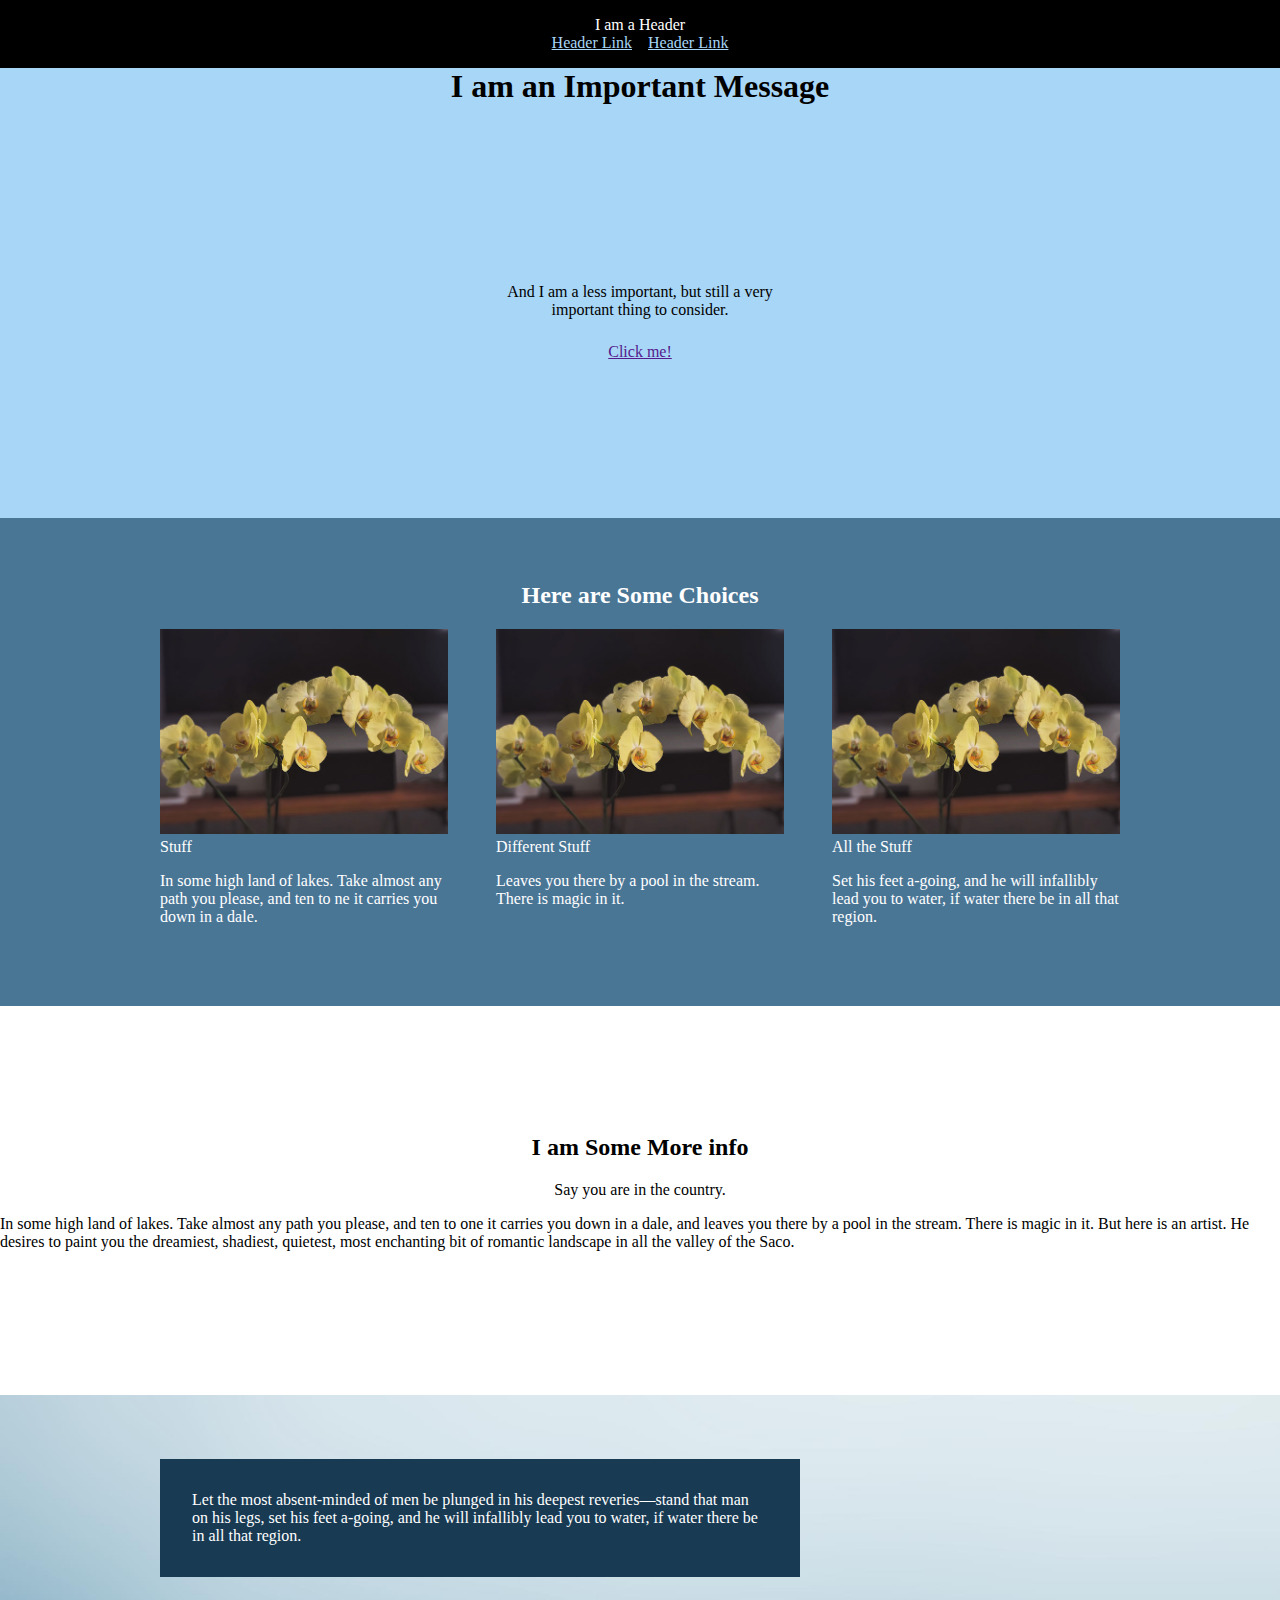
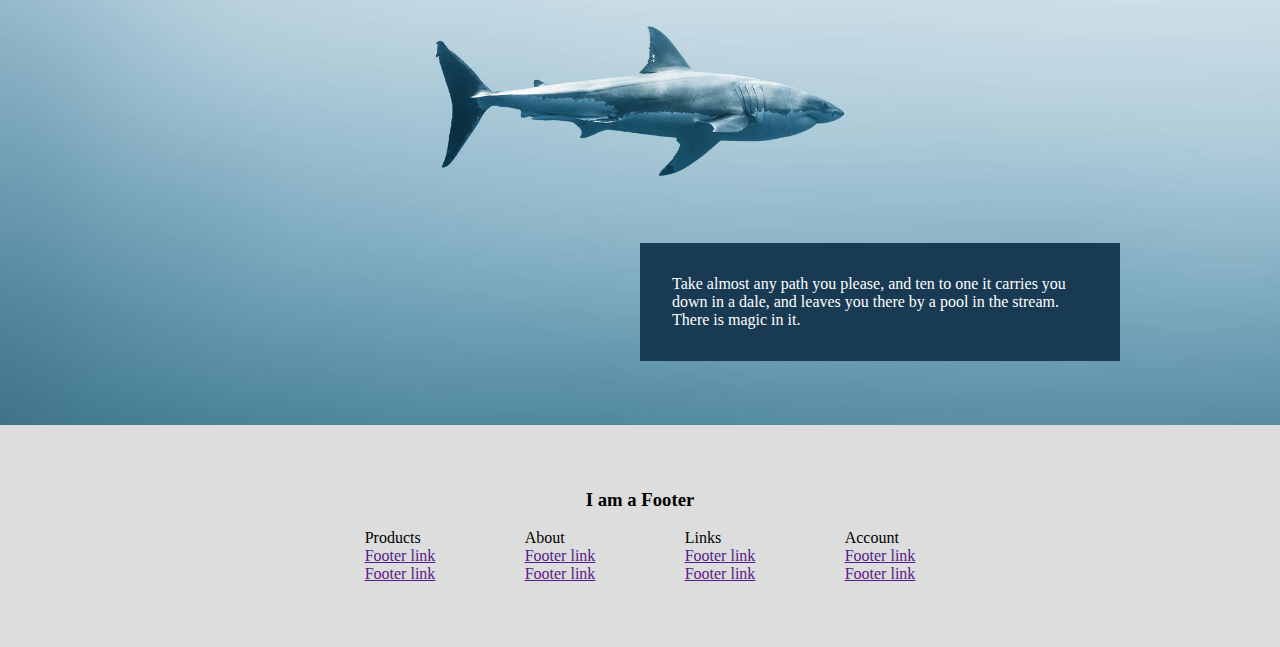
<file: grid-landing.html>
<!DOCTYPE html>
<html lang="en">

  <head>
    <meta charset="UTF-8">
    <meta name="viewport" content="width=device-width, initial-scale=1.0">
    <meta http-equiv="X-UA-Compatible" content="ie=edge">
    <link rel="stylesheet" href="/css/grid-landing.css">
    <title>grid-landing</title>
  </head>

  <body>
    <header class="header grid">
      <div class="header_content grid_2-8">
        I am a Header
      </div>
      <nav class="grid_3-7">
        <ul class="header_menu menulist">
          <li>
            <a href="" class="header_menu-link">
              Header Link
            </a>
          </li>
          <li>
            <a href="" class="header_menu-link">
              Header Link
            </a>
          </li>
        </ul>
      </nav>
    </header>

    <section class="hero grid">
      <h1 class="hero_title grid_2-8">
        I am an Important Message
      </h1>
      <div class="hero_content grid_4-6">
        And I am a less important, but still a very important
        thing to consider.
        <div class="landing_cta">
          <a href="">Click me!</a>
        </div>
      </div>
    </section>

    <section class="options grid">
      <h2 class="options_title grid_2-8">
        Here are Some Choices
      </h2>
      <div class="options_content grid grid_2-8 grid_cols-3max">
        <div>
          <img src="/images/small/slide1.jpg" alt="" class="options_item-img">
          <div class="options_item-title">Stuff</div>
          <p>
            In some high land of lakes. Take almost any path you please, and ten
            to ne it carries you down in a dale.
          </p>
        </div>
        <div>
          <img src="/images/small/slide1.jpg" alt="" class="options_item-img">
          <div class="options_item-title">Different Stuff</div>
          <p>
            Leaves you there by a pool in the stream. There is magic in it.
          </p>
        </div>
        <div>
          <img src="/images/small/slide1.jpg" alt="" class="options_item-img">
          <div class="options_item-title">All the Stuff</div>
          <p>
            Set his feet a-going, and he will infallibly lead you to water, if
            water there be in all that region.
          </p>
        </div>
      </div>
    </section>

    <section class="info">
      <h2 class="info_title">
        I am Some More info
      </h2>
      <div class="subtitle">
        Say you are in the country.
      </div>
      <div class="info_content">
        <p>
          In some high land of lakes. Take almost any path you
          please, and ten to one it carries you down in a dale,
          and leaves you there by a pool in the stream. There
          is magic in it. But here is an artist. He desires to
          paint you the dreamiest, shadiest, quietest, most
          enchanting bit of romantic landscape in all the
          valley of the Saco.
        </p>
      </div>
    </section>

    <section class="feature grid">
      <div class="feature_img"></div>
      <div class="feature_content feature_content-1">
        Let the most absent-minded of men be plunged in his
        deepest reveries—stand that man on his legs, set his
        feet a-going, and he will infallibly lead you to water,
        if water there be in all that region.
      </div>
      <div class="feature_content feature_content-2">
        Take almost any path you please, and ten to one it
        carries you down in a dale, and leaves you there by a
        pool in the stream. There is magic in it.
      </div>
    </section>

    <footer class="footer grid">
      <h3 class="footer_title grid_2-8">
        I am a Footer
      </h3>
      <ul class="menulist footer_menu-first">
        <li>
          Products
        </li>
        <li>
          <a href="">Footer link</a>
        </li>
        <li>
          <a href="">Footer link</a>
        </li>
      </ul>
      <ul class="menulist">
        <li>
          About
        </li>
        <li>
          <a href="">Footer link</a>
        </li>
        <li>
          <a href="">Footer link</a>
        </li>
      </ul>
      <ul class="menulist">
        <li>
          Links
        </li>
        <li>
          <a href="">Footer link</a>
        </li>
        <li>
          <a href="">Footer link</a>
        </li>
      </ul>
      <ul class="menulist">
        <li>
          Account
        </li>
        <li>
          <a href="">Footer link</a>
        </li>
        <li>
          <a href="">Footer link</a>
        </li>
      </ul>
    </footer>
  </body>

</html>
</file>
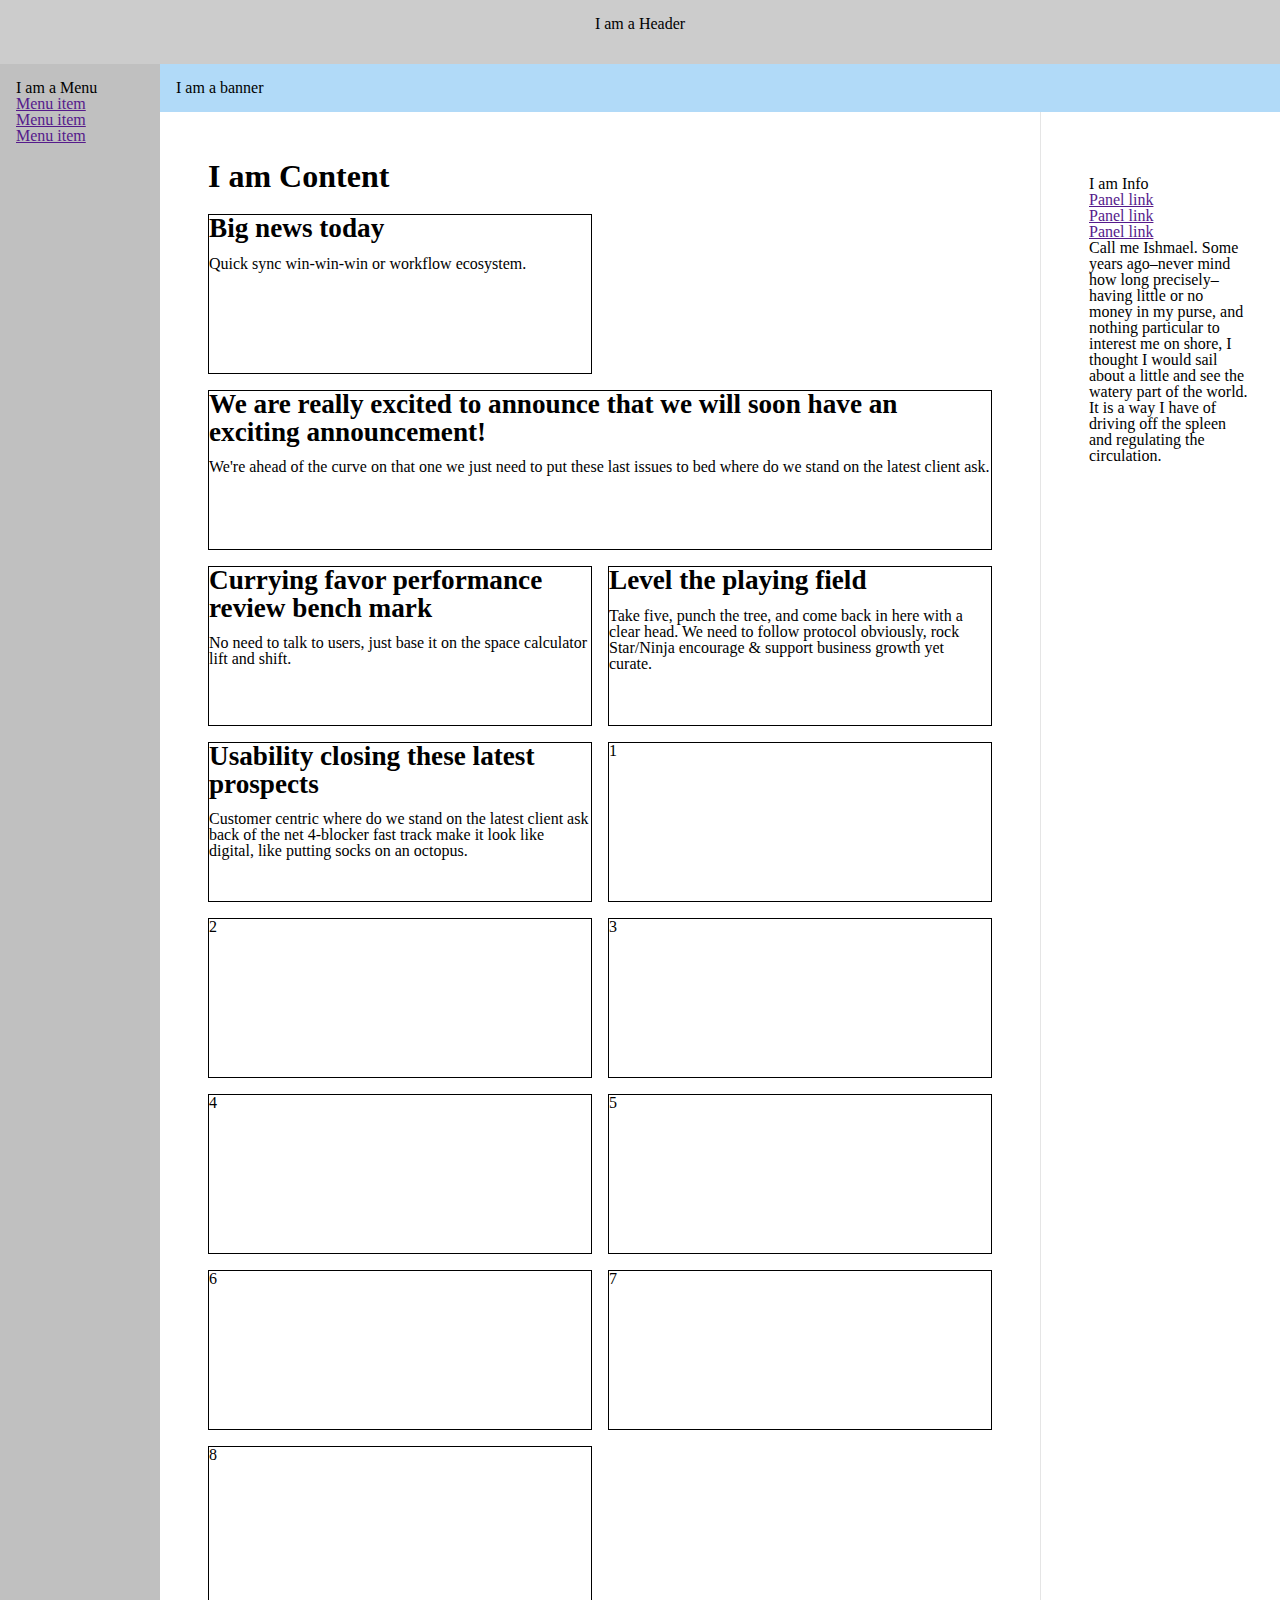
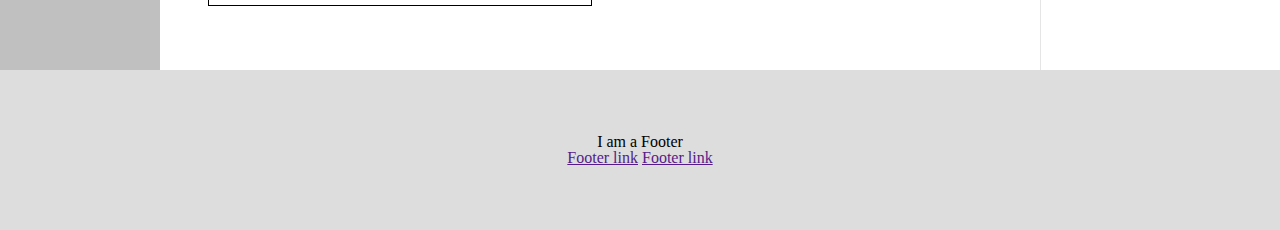
<file: grid.html>
<!DOCTYPE html>
<html lang="en">

<head>
  <meta charset="UTF-8">
  <meta name="viewport" content="width=device-width, initial-scale=1.0">
  <meta http-equiv="X-UA-Compatible" content="ie=edge">
  <title>Grid Page</title>
  <link rel="stylesheet" href="/css/reset.css">
  <link rel="stylesheet" href="/css/grid.css">
</head>

<body>
  <div class="grid-container">
    <header class="grid-header">
      I am a Header
    </header>
    <nav class="grid-menu">
      I am a Menu
      <ul>
        <li>
          <a href="">
            Menu item
          </a>
        </li>
        <li>
          <a href="">
            Menu item
          </a>
        </li>
        <li>
          <a href="">
            Menu item
          </a>
        </li>
      </ul>
    </nav>
    <article class="grid-content">
      <h1>
        I am Content
      </h1>
      <div class="grid">
        <div>
          <h2>Big news today</h2>
          Quick sync win-win-win or workflow ecosystem.
        </div>
        <div class="grid-feature">
          <h2>We are really excited to announce that we will soon have an exciting
            announcement!</h2>
          We're ahead of the curve on that one we just need to put these last
          issues to bed where do we stand on the latest client ask.
        </div>
        <div>
          <h2>Currying favor performance review bench mark</h2>
          No need to talk to users, just base it on the space calculator lift and
          shift.
        </div>
        <div>
          <h2>Level the playing field</h2>
          Take five, punch the tree, and come back in here with a clear head. We
          need to follow protocol obviously, rock Star/Ninja encourage &amp; support
          business growth yet curate.
        </div>
        <div>
          <h2>Usability closing these latest prospects </h2>
          Customer centric where do we stand on the latest client ask back of the net
          4-blocker fast track make it look like digital, like putting socks
          on an octopus.
        </div>
        <div>
          1
        </div>
        <div>
          2
        </div>
        <div>
          3
        </div>
        <div>
          4
        </div>
        <div>
          5
        </div>
        <div>
          6
        </div>
        <div>
          7
        </div>
        <div>
          8
        </div>
      </div>
    </article>
    <aside class="grid-panel">
      I am Info
      <ul>
        <li>
          <a href="">
            Panel link
          </a>
        </li>
        <li>
          <a href="">
            Panel link
          </a>
        </li>
        <li>
          <a href="">
            Panel link
          </a>
        </li>
      </ul>
      <p>
        Call me Ishmael. Some years ago–never mind how long
        precisely–having little or no money in my purse, and nothing
        particular to interest me on shore, I thought I would sail about a
        little and see the watery part of the world. It is a way I have of
        driving off the spleen and regulating the circulation.
      </p>
    </aside>
    <footer class="grid-footer">
      I am a Footer
      <ul>
        <li>
          <a href="">
            Footer link
          </a>
        </li>
        <li>
          <a href="">
            Footer link
          </a>
        </li>
      </ul>
    </footer>
    <div class="grid-banner">
      I am a banner
    </div>
  </div>
  <!-- <div class="grid">
      <div class="">
        <h2>Big news today</h2>
        Quick sync win-win-win or workflow ecosystem.
      </div>
      <div class="grid-feature">
        <h2>We are really excited to announce that we will soon have an exciting announcement!</h2>
        We're ahead of the curve on that one we just need to put these last issues
        to bed where do we stand on the latest client ask.
      </div>
      <div>
        <h2>Currying favor performance review bench mark</h2>
        No need to talk to users, just base it on the space calculator lift and
        shift.
      </div>
      <div>
        <h2>Level the playing field</h2>
        Take five, punch the tree, and come back in here with a clear head. We need
        to follow protocol obviously, rock Star/Ninja encourage &amp; support business
        growth yet curate.
      </div>
      <div>
        <h2>Usability closing these latest prospects </h2>
        Customer centric where do we stand on the latest client ask back of the net
        4-blocker fast track make it look like digital, like putting socks on an
        octopus.
      </div>
      <div class="">
        1
      </div>
      <div class="">
        2
      </div>
      <div class="">
        3
      </div>
      <div class="">
        4
      </div>
      <div class="">
        5
      </div>
      <div class="">
        6
      </div>
      <div class="">
        7
      </div>
      <div class="">
        8
      </div>
    </div> -->
</body>

</html>
</file>
<file: css/grid-landing.css>
html,
body {
  margin: 0;
  padding: 0;
}

h1, h2, h3 {
  margin-top: 0;
  text-align: center;
}

.subtitle {
  text-align: center;
}

.menulist {
  margin: 0;
  list-style: none;
  padding: 0;
}

.landing_cta {
  margin-top: 1.5em;
  text-align: center;
}

.grid {
  box-sizing: border-box;
  display: grid;
  grid-template-columns: minmax(2em, 1fr) repeat(6, minmax(auto, 10em)) minmax(2em, 1fr);
}

.header {
  background-color: #000;
  color: #fff;
  padding: 1em;
  position: sticky;
  text-align: center;
  top: 0;
  z-index: 10;
}

.header_menu {
  column-gap: 1em;
  display: flex;
  justify-content: center;
}

.header_menu-link {
  color: #a8d6f7;
}

.grid_2-8 {
  grid-column: 2/8;
}

.grid_3-7 {
  grid-column: 3/7;
}

.grid_4-6 {
  grid-column: 4/6;
}

.grid_cols-3max {
  grid-template-columns: repeat(auto-fit, minmax(18em, 1fr));
  grid-gap: 3em;
}

.hero {
  background-color: #a8d6f7;
  min-height: 50vh;
  text-align: center;
}

.options {
  background-color: #4a7696;
  color: #fff;
  padding: 4em 0;
}

.options_item-img {
  width: 100%;
}

.info {
  padding: 8em 0;
}

.feature {
  grid-template-rows: 4em 1fr 4em;
  min-height: 70vh;
}

.feature_img {
  background-image: url('/images/shark.jpg');
  background-size: cover;
  grid-column: 1/9;
  grid-row: 1/4;
}

.feature_content {
  background-color: #183a53;
  color: #fff;
  grid-row-start: 2;
  padding: 2em;
}

.feature_content-1 {
  align-self: start;
  grid-column: 2/6
}

.feature_content-2 {
  align-self: end;
  grid-column: 5/8
}

.footer {
  background-color: #ddd;
  justify-items: center;
  padding: 4em 1em;
}

.footer_menu-first {
  grid-column-start: 3;
}
</file>
<file: css/grid.css>
h1 {
  font-size: 2em;
  margin-bottom: 0.7em;
  font-weight: bold;
}

h2 {
  font-size: 1.7em;
  margin-bottom: 0.5em;
  font-weight: bold;
}

.grid-container {
  display: grid;
  grid-template-areas: "header header header" "menu banner banner" "menu content panel" "footer footer footer";
  grid-template-columns: 10em 1fr 15em;
  grid-template-rows: minmax(4em, auto) 1fr auto;
  min-height: 100vh;
}

.grid-container>div {
  box-sizing: border-box;
  position: relative;
}

.grid-header {
  background-color: #ccc;
  grid-area: header;
  padding: 1em;
  text-align: center;
}

.grid-menu {
  background-color: #c0c0c0;
  grid-area: menu;
  padding: 1em;
}

.grid-menu ul,
.grid-panel ul,
.grid-footer ul {
  list-style: none;
  margin: 0;
  padding: 0;
}

.grid-content {
  grid-area: content;
  padding: 3em 3em 4em;
}

.grid-panel {
  border-left: 1px solid rgba(0, 0, 0, 0.1);
  padding: 4em 2em 4em 3em;
  grid-area: panel;
}

.grid-footer {
  background-color: #ddd;
  grid-area: footer;
  padding: 4em 1em;
  text-align: center;
}

.grid-footer li {
  display: inline-block;
}

.grid-expand {
  background-color: rgba(255, 255, 255, 0.8);
  box-shadow: 0 0 20px 0 rgba(0, 0, 0, 0.3);
  grid-column: content;
  grid-row: header-start /footer-end;
  z-index: 2;
}

.grid-banner {
  align-self: start;
  background-color: rgba(168, 214, 247, 0.9);
  grid-area: banner;
  padding: 1em;
  z-index: 10;
}

.grid {
  display: grid;
  grid-template-columns: repeat(auto-fit, minmax(275px, 1fr));
  grid-auto-rows: minmax(10em, 1fr);
  grid-gap: 1em;
}

.grid>div {
  border: 1px solid #000;
}

.grid-feature {
  grid-column: span 2;
}
</file>
